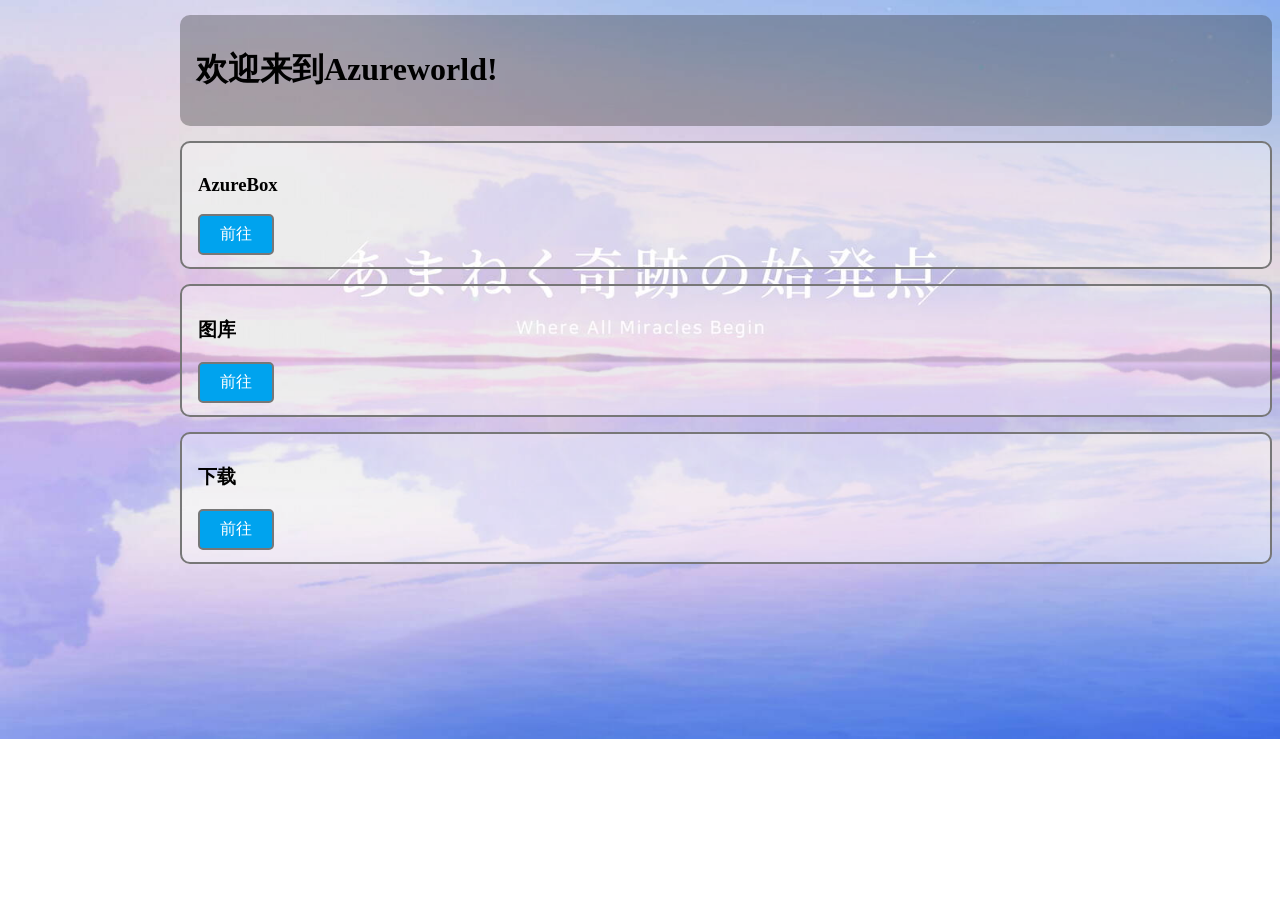
<file: index.html>
<!DOCTYPE html>
<html>
    <head>
        <meta charset="utf-8">
        <title>index</title>
        <link rel="stylesheet" href="style/styleindex.css">
        <link rel="icon" href="style/img/icon.png" type="image/png" sizes="500x500">
    </head>
    <body>
        <div class="title" id="title">
            <h1>欢迎来到Azureworld!</h1>
        </div>
        <div class="trans-box" id="AzureBox">
            <h3>AzureBox</h3>
            <a href="https://lls-aw.github.io/AzureBox">前往</a>
        </div>
        <div class="trans-box" id="download">
            <h3>图库</h3>
            <a href="https://lls-aw.github.io/password">前往</a>
        </div>
        <div class="trans-box" id="dl">
            <h3>下载</h3>
            <a href="https://lls-aw.github.io/dl">前往</a>
        </div>
    </body>
</html>
</file>
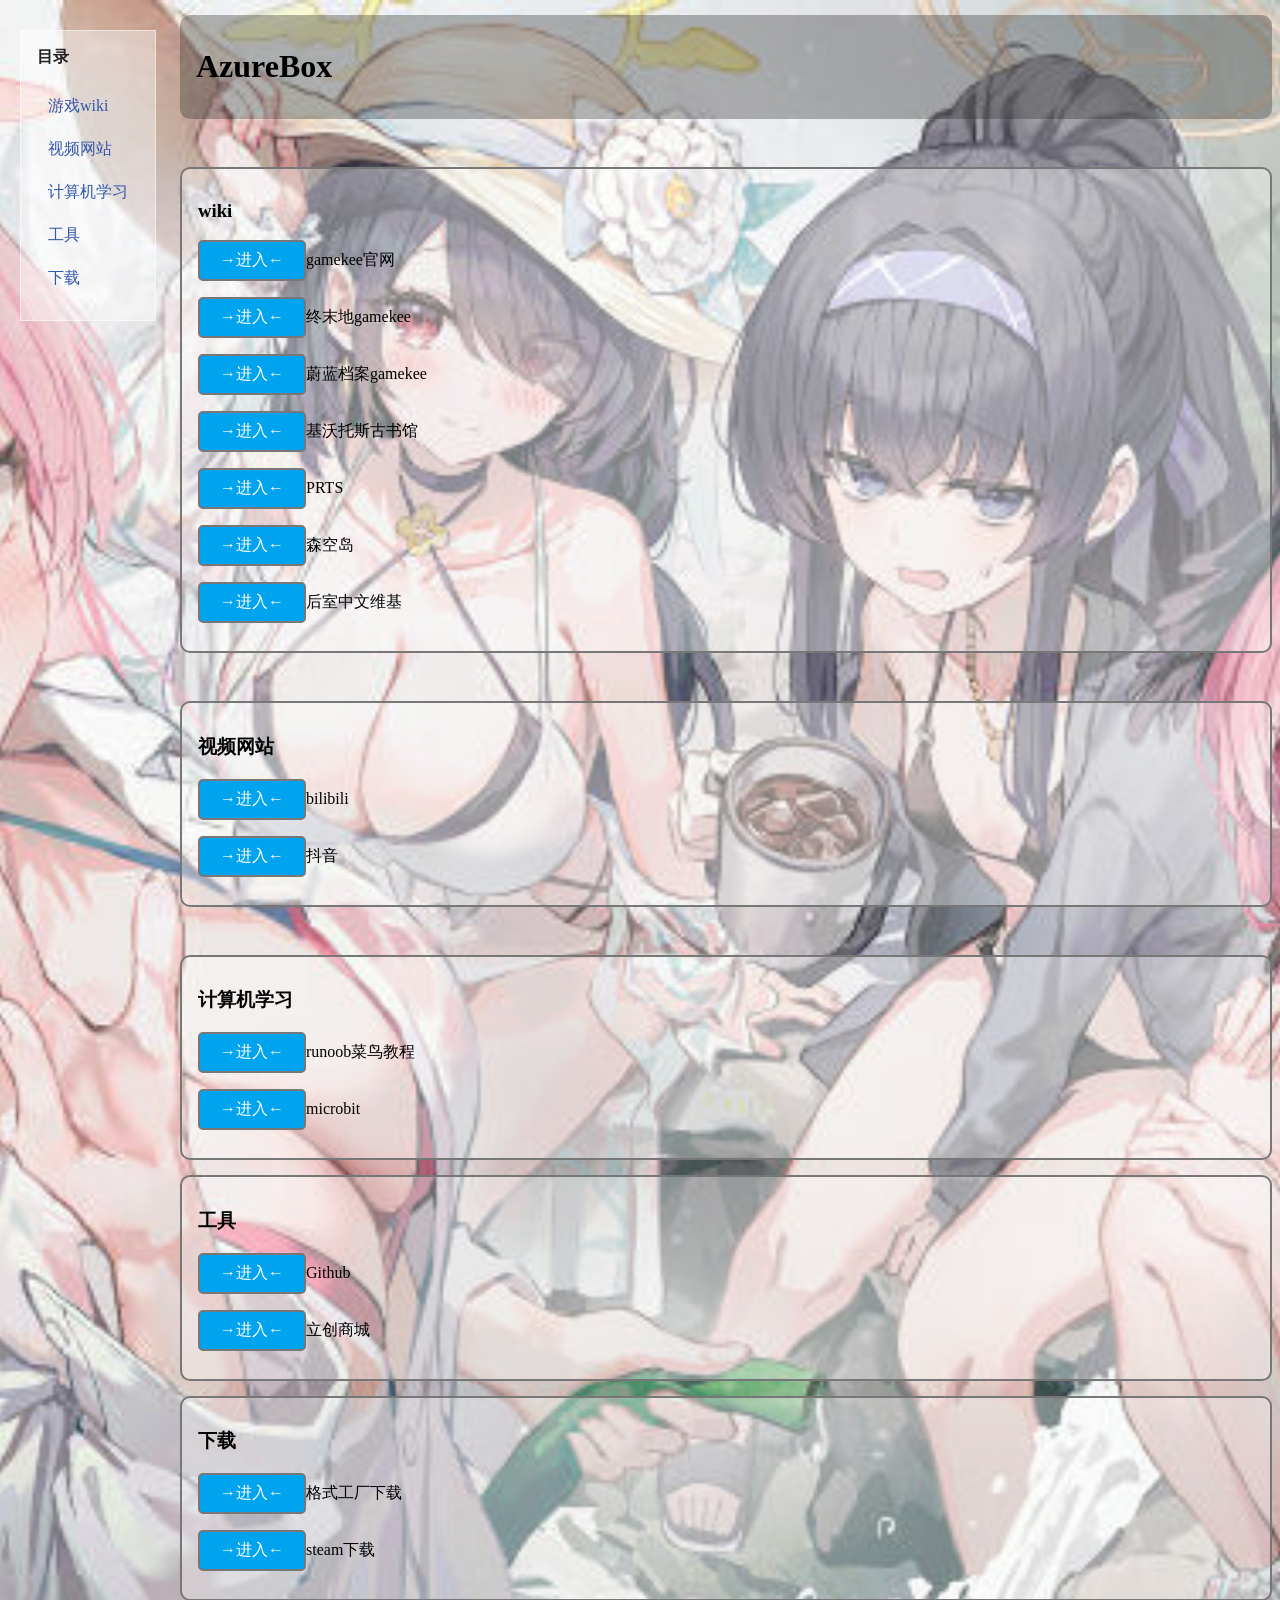
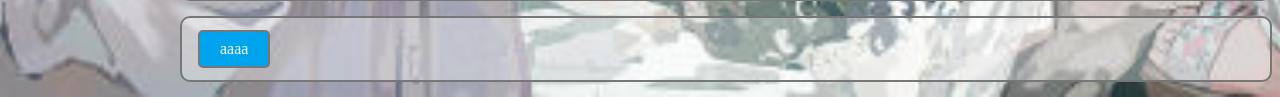
<file: AzureBox.html>
<!DOCTYPE html>
<html>
    <head>
        <meta charset="utf-8">
        <title>AzureBox0.5</title>
        <link rel="stylesheet" href="style/style.css">
        <link rel="icon" href="style/img/icon2.png" type="image/png" sizes="500x500">
    </head>
    <body>
        <div class="title" id="title">
            <!--你老牧师了-->
            <h1>AzureBox</h1>
        </div>
        <br>
        <div class="index" id="index">
            <h4>目录</h4>
            <a href="#game">游戏wiki</a>
            <a href="#video">视频网站</a>
            <a href="#code">计算机学习</a>
            <a href="#tool">工具</a>
            <a href="#download">下载</a>
        </div>
        <div class="trans-box" id="game">
            <h3>wiki</h3>
            <p><a href="https://www.gamekee.com">→进入←</a>gamekee官网</p>
            <p><a href="https://www.gamekee.com/zmd">→进入←</a>终末地gamekee</p>
            <p><a href="https://www.gamekee.com/ba">→进入←</a>蔚蓝档案gamekee</p>
            <p><a href="https://kivo.wiki">→进入←</a>基沃托斯古书馆</p>
            <p><a href="https://prts.wiki">→进入←</a>PRTS</p>
            <p><a href="https://www.skland.com">→进入←</a>森空岛</p>
            <p><a href="https://backrooms-wiki-cn.wikidot.com/">→进入←</a>后室中文维基</p>
        </div>
        <br>
        <div class="trans-box" id="video">
            <h3>视频网站</h3>
            <p><a href="https://www.bilibili.com">→进入←</a>bilibili</p>
            <p><a href="https://www.douyin.com">→进入←</a>抖音</p>
        </div>
        <br>
        <div class="trans-box" id="code">
            <h3>计算机学习</h3>
            <p><a href="https://www.runoob.com">→进入←</a>runoob菜鸟教程</p>
            <p><a href="https://makecode.microbit.org">→进入←</a>microbit</p>
        </div>
        <div class="trans-box" id="tool">
            <h3>工具</h3>
            <p><a href="https://github.com">→进入←</a>Github</p>
            <p><a href="https://www.szlcsc.com">→进入←</a>立创商城</p>
        </div>
        <div class="trans-box" id="download">
            <h3>下载</h3>
            <p><a href="https://www.pcgeshi.com">→进入←</a>格式工厂下载</p>
            <p><a href="https://store.steampowered.com/">→进入←</a>steam下载</p>
        </div>
        <div class="trans-box" id="=wwwww">
            <a href="27786767.jpg" download="27786767.jpg">aaaa</a>
        </div>
    </body>
</html>
</file>
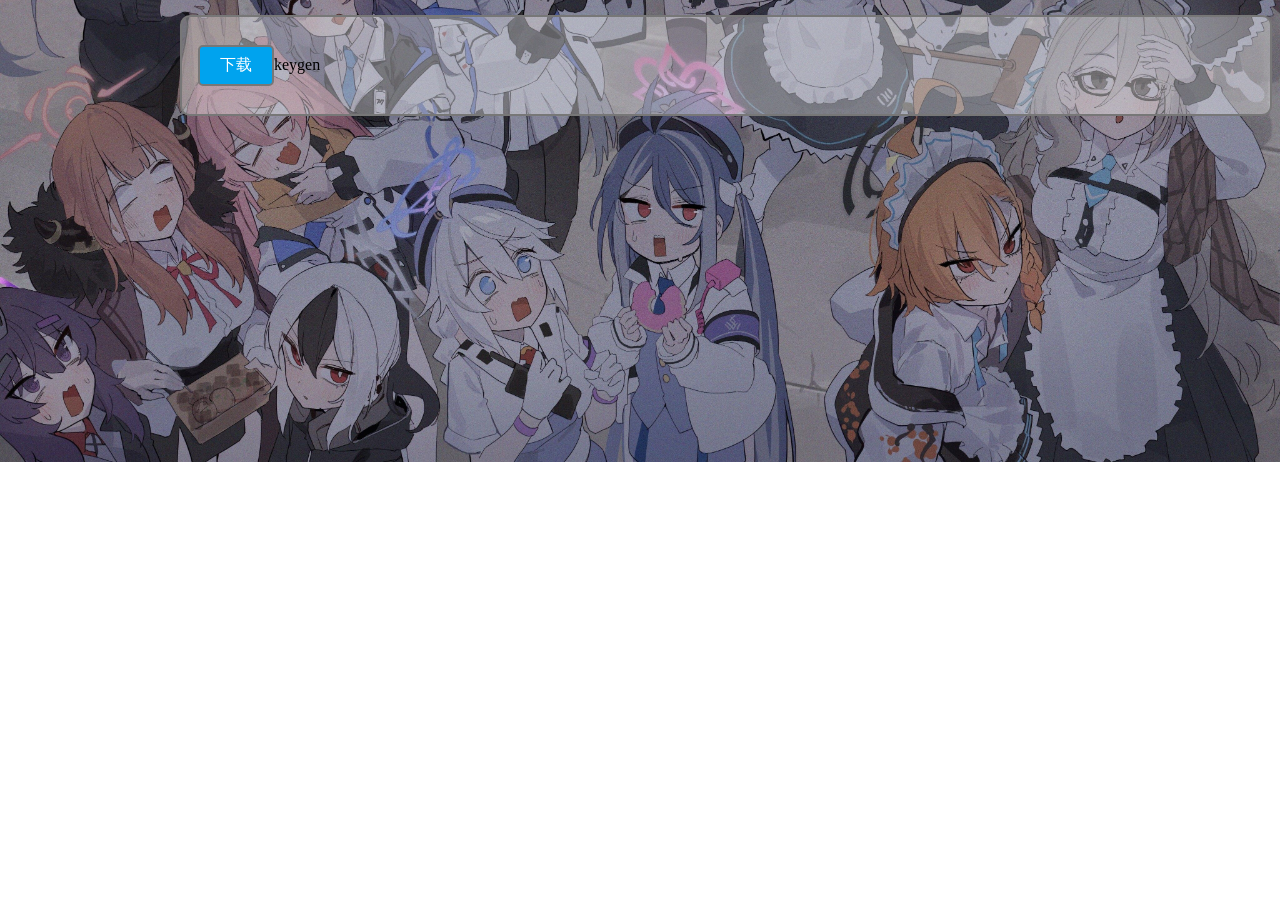
<file: dl.html>
<!DOCTYPE html>
<html>
    <head>
        <meta charset="utf-8">
        <title>下载</title>
        <link rel="stylesheet" href="style/styledl.css">
        <link rel="icon" href="style/img/icon4.png" type="image/png" sizes="500x500">
    </head>
    <body>
        <div class="trans-box" id="ksdkfshuhsuhyi">
            <p><a href="dldl/keygen.exe">下载</a>keygen</p>
        </div>
    </body>
</html>
</file>
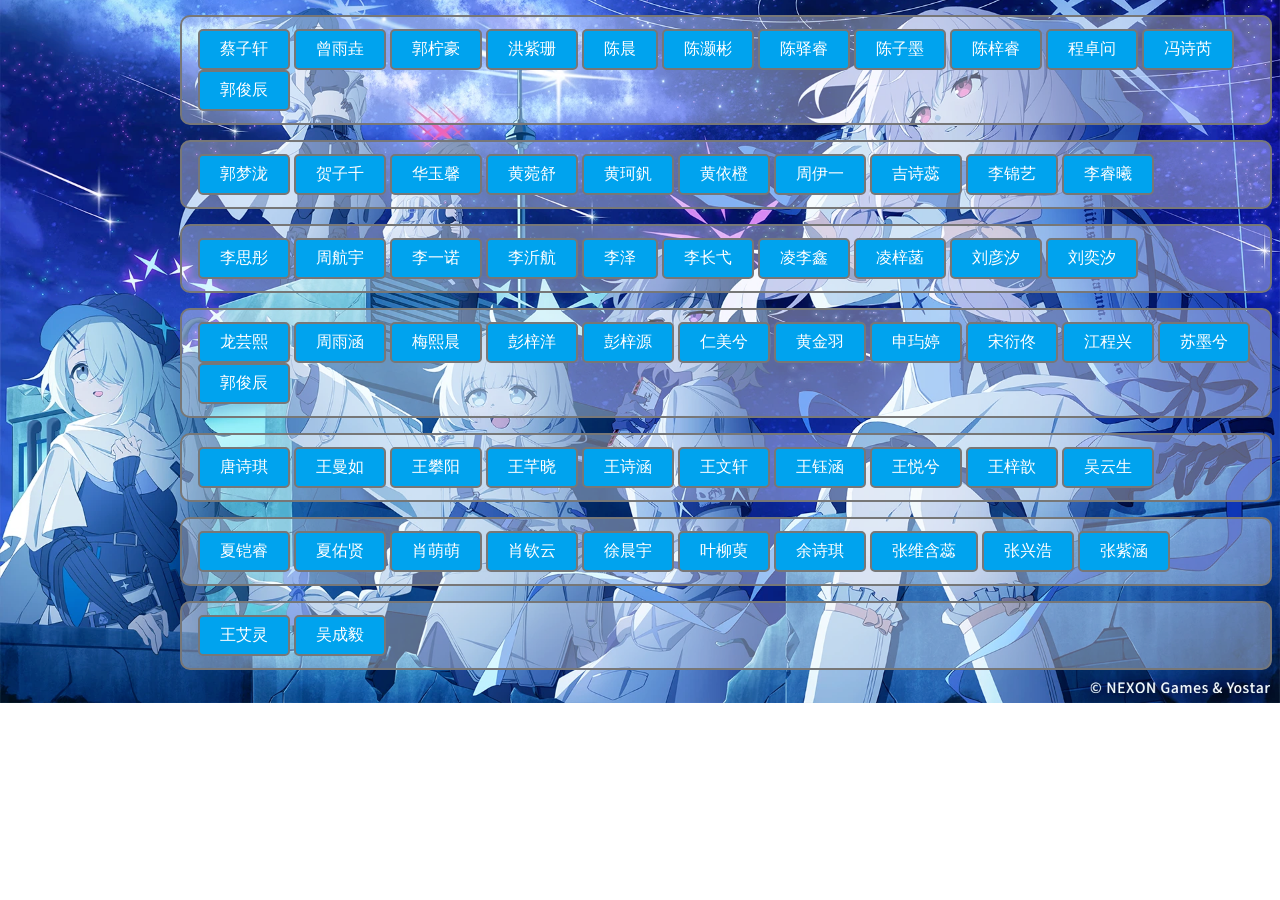
<file: download.html>
<!DOCTYPE html>
<html>
    <head>
        <meta charset="utf-8">
        <title>图库</title>
        <link rel="stylesheet" href="style/styledownload.css">
        <link rel="icon" href="style/img/icon3.png" type="image/png" sizes="500x500">
    </head>
    <body>
        <div class="trans-box" id="1-10">
            <a href="images/1.zip" download="1.zip">蔡子轩</a>
            <a href="images/2.zip" download="2.zip">曾雨垚</a>
            <a href="images/2.5.zip" download="2.5.zip">郭柠豪</a>
            <a href="images/2.75.zip" download="2.75.zip">洪紫珊</a>
            <a href="images/3.zip" download="3.zip">陈晨</a>
            <a href="images/4.zip" download="4.zip">陈灏彬</a>
            <a href="images/5.zip" download="5.zip">陈驿睿</a>
            <a href="images/6.zip" download="6.zip">陈子墨</a>
            <a href="images/7.zip" download="7.zip">陈梓睿</a>
            <a href="images/8.zip" download="8.zip">程卓问</a>
            <a href="images/9.zip" download="9.zip">冯诗芮</a> 
            <a href="images/10.zip" download="7.zip">郭俊辰</a>
        </div>
        <div class="trans-box" id="11-20">
            <a href="images/11.zip" download="11.zip">郭梦泷</a>
            <a href="images/12.zip" download="12.zip">贺子千</a>
            <a href="images/13.zip" download="13.zip">华玉馨</a>
            <a href="images/14.zip" download="14.zip">黄菀舒</a>
            <a href="images/15.zip" download="15.zip">黄珂釩</a>
            <a href="images/16.zip" download="16.zip">黄依橙</a>
            <a href="images/17.zip" download="17.zip">周伊一</a>
            <a href="images/18.zip" download="18.zip">吉诗蕊</a>
            <a href="images/19.zip" download="19.zip">李锦艺</a> 
            <a href="images/20.zip" download="20.zip">李睿曦</a>
        </div>
        <div class="trans-box" id="1-10">
            <a href="images/21.zip" download="21.zip">李思彤</a>
            <a href="images/22.zip" download="22.zip">周航宇</a>
            <a href="images/23.zip" download="23.zip">李一诺</a>
            <a href="images/24.zip" download="24.zip">李沂航</a>
            <a href="images/25.zip" download="25.zip">李泽</a>
            <a href="images/26.zip" download="26.zip">李长弋</a>
            <a href="images/27.zip" download="27.zip">凌李鑫</a>
            <a href="images/28.zip" download="28.zip">凌梓菡</a>
            <a href="images/29.zip" download="29.zip">刘彦汐</a> 
            <a href="images/30.zip" download="30.zip">刘奕汐</a>
        </div>
        <div class="trans-box" id="1-10">
            <a href="images/31.zip" download="31.zip">龙芸熙</a>
            <a href="images/32.zip" download="32.zip">周雨涵</a>
            <a href="images/33.zip" download="33.zip">梅熙晨</a>
            <a href="images/34.zip" download="34.zip">彭梓洋</a>
            <a href="images/35.zip" download="35.zip">彭梓源</a>
            <a href="images/36.zip" download="36.zip">仁美兮</a>
            <a href="images/36.5.zip" download="36.5.zip">黄金羽</a>
            <a href="images/37.zip" download="37.zip">申玙婷</a>
            <a href="images/38.zip" download="38.zip">宋衍佟</a>
            <a href="images/38.5.zip" download="38.5.zip">江程兴</a>
            <a href="images/39.zip" download="39.zip">苏墨兮</a> 
            <a href="images/40.zip" download="40.zip">郭俊辰</a>
        </div>
        <div class="trans-box" id="1-10">
            <a href="images/41.zip" download="41.zip">唐诗琪</a>
            <a href="images/42.zip" download="42.zip">王曼如</a>
            <a href="images/43.zip" download="43.zip">王攀阳</a>
            <a href="images/44.zip" download="44.zip">王芊晓</a>
            <a href="images/45.zip" download="45.zip">王诗涵</a>
            <a href="images/46.zip" download="46.zip">王文轩</a>
            <a href="images/47.zip" download="47.zip">王钰涵</a>
            <a href="images/48.zip" download="48.zip">王悦兮</a>
            <a href="images/49.zip" download="49.zip">王梓歆</a> 
            <a href="images/50.zip" download="50.zip">吴云生</a>
        </div>
        <div class="trans-box" id="1-10">
            <a href="images/51.zip" download="51.zip">夏铠睿</a>
            <a href="images/52.zip" download="52.zip">夏佑贤</a>
            <a href="images/53.zip" download="53.zip">肖萌萌</a>
            <a href="images/54.zip" download="54.zip">肖钦云</a>
            <a href="images/55.zip" download="55.zip">徐晨宇</a>
            <a href="images/56.zip" download="56.zip">叶柳萸</a>
            <a href="images/57.zip" download="57.zip">余诗琪</a>
            <a href="images/58.zip" download="58.zip">张维含蕊</a>
            <a href="images/59.zip" download="59.zip">张兴浩</a> 
            <a href="images/60.zip" download="60.zip">张紫涵</a>
        </div>
        <div class="trans-box" id="1-10">
            <a href="images/61.zip" download="61.zip">王艾灵</a>
            <a href="images/62.zip" download="62.zip">吴成毅</a>
        </div>
    </body>
</html>
</file>
<file: style/styleindex.css>
body{background-image: url(img/indexbg.jpg);background-repeat: no-repeat;background-size: cover;background-position: center;padding-left: 172px;}
a{display: inline-block;padding: 8px 20px;background:#00a3ee;color: white;text-decoration: none;border-radius: 5px;border: 2px solid #777;}
a:hover{background-color: #0664f1;}
.trans-box{background-color: rgba(255,255,255,0.35);padding: 12px 16px;border-radius: 10px;margin: 15px 0;border: 2px solid #777;}
.title{background-color: rgba(44,44,44,0.35);padding: 12px 16px;border-radius: 10px;margin: 15px 0;}
::-webkit-scrollbar{width: 8px;height: 8px;}
::-webkit-scrollbar-track{background-color: rgba(255,255,255,0.15);border-radius: 4px;}
::-webkit-scrollbar-thumb{background-color: rgba(255,255,255,0.6);border-radius: 4px;transition: background 0.2s;}
::-webkit-scrollbar-thumb:hover{background-color: rgba(255,255,255,0.9);}
.index{position: fixed;top:30px;left:20px;background-color: rgba(255,255,255,0.4);padding:16px;border: 1px solid rgba(255,255,255,0.5);transition: all 3ms;}
.index h4{margin-top: 0;color: #222;}
.index a{display: block;margin: 8px 0;background: transparent;color: #3357aa;padding: 6px 10px;border: 1px solid transparent;}
</file>
<file: style/style.css>
body{background-image: url(img/background.jpg);background-repeat: no-repeat;background-size: cover;background-position: center;padding-left: 172px;}
a{display: inline-block;padding: 8px 20px;background:#00a3ee;color: white;text-decoration: none;border-radius: 5px;border: 2px solid #777;}
a:hover{background-color: #0664f1;}
.trans-box{background-color: rgba(255,255,255,0.35);padding: 12px 16px;border-radius: 10px;margin: 15px 0;border: 2px solid #777;}
.title{background-color: rgba(44,44,44,0.35);padding: 12px 16px;border-radius: 10px;margin: 15px 0;}
::-webkit-scrollbar{width: 8px;height: 8px;}
::-webkit-scrollbar-track{background-color: rgba(255,255,255,0.15);border-radius: 4px;}
::-webkit-scrollbar-thumb{background-color: rgba(255,255,255,0.6);border-radius: 4px;transition: background 0.2s;}
::-webkit-scrollbar-thumb:hover{background-color: rgba(255,255,255,0.9);}
.index{position: fixed;top:30px;left:20px;background-color: rgba(255,255,255,0.4);padding:16px;border: 1px solid rgba(255,255,255,0.5);transition: all 3ms;}
.index h4{margin-top: 0;color: #222;}
.index a{display: block;margin: 8px 0;background: transparent;color: #3357aa;padding: 6px 10px;border: 1px solid transparent;}
</file>
<file: style/styledl.css>
body{background-image: url(img/bgdl.jpeg);background-repeat: no-repeat;background-size: cover;background-position: center;padding-left: 172px;}
a{display: inline-block;padding: 8px 20px;background:#00a3ee;color: white;text-decoration: none;border-radius: 5px;border: 2px solid #777;}
a:hover{background-color: #0664f1;}
.trans-box{background-color: rgba(255,255,255,0.35);padding: 12px 16px;border-radius: 10px;margin: 15px 0;border: 2px solid #777;}
.title{background-color: rgba(44,44,44,0.35);padding: 12px 16px;border-radius: 10px;margin: 15px 0;}
::-webkit-scrollbar{width: 8px;height: 8px;}
::-webkit-scrollbar-track{background-color: rgba(255,255,255,0.15);border-radius: 4px;}
::-webkit-scrollbar-thumb{background-color: rgba(255,255,255,0.6);border-radius: 4px;transition: background 0.2s;}
::-webkit-scrollbar-thumb:hover{background-color: rgba(255,255,255,0.9);}
.index{position: fixed;top:30px;left:20px;background-color: rgba(255,255,255,0.4);padding:16px;border: 1px solid rgba(255,255,255,0.5);transition: all 3ms;}
.index h4{margin-top: 0;color: #222;}
.index a{display: block;margin: 8px 0;background: transparent;color: #3357aa;padding: 6px 10px;border: 1px solid transparent;}
</file>
<file: style/styledownload.css>
body{background-image: url(img/download.png);background-repeat: no-repeat;background-size: cover;background-position: center;padding-left: 172px;}
a{display: inline-block;padding: 8px 20px;background:#00a3ee;color: white;text-decoration: none;border-radius: 5px;border: 2px solid #777;}
a:hover{background-color: #0664f1;}
.trans-box{background-color: rgba(255,255,255,0.35);padding: 12px 16px;border-radius: 10px;margin: 15px 0;border: 2px solid #777;}
.title{background-color: rgba(44,44,44,0.35);padding: 12px 16px;border-radius: 10px;margin: 15px 0;}
::-webkit-scrollbar{width: 8px;height: 8px;}
::-webkit-scrollbar-track{background-color: rgba(255,255,255,0.15);border-radius: 4px;}
::-webkit-scrollbar-thumb{background-color: rgba(255,255,255,0.6);border-radius: 4px;transition: background 0.2s;}
::-webkit-scrollbar-thumb:hover{background-color: rgba(255,255,255,0.9);}
.index{position: fixed;top:30px;left:20px;background-color: rgba(255,255,255,0.4);padding:16px;border: 1px solid rgba(255,255,255,0.5);transition: all 3ms;}
.index h4{margin-top: 0;color: #222;}
.index a{display: block;margin: 8px 0;background: transparent;color: #3357aa;padding: 6px 10px;border: 1px solid transparent;}
</file>
